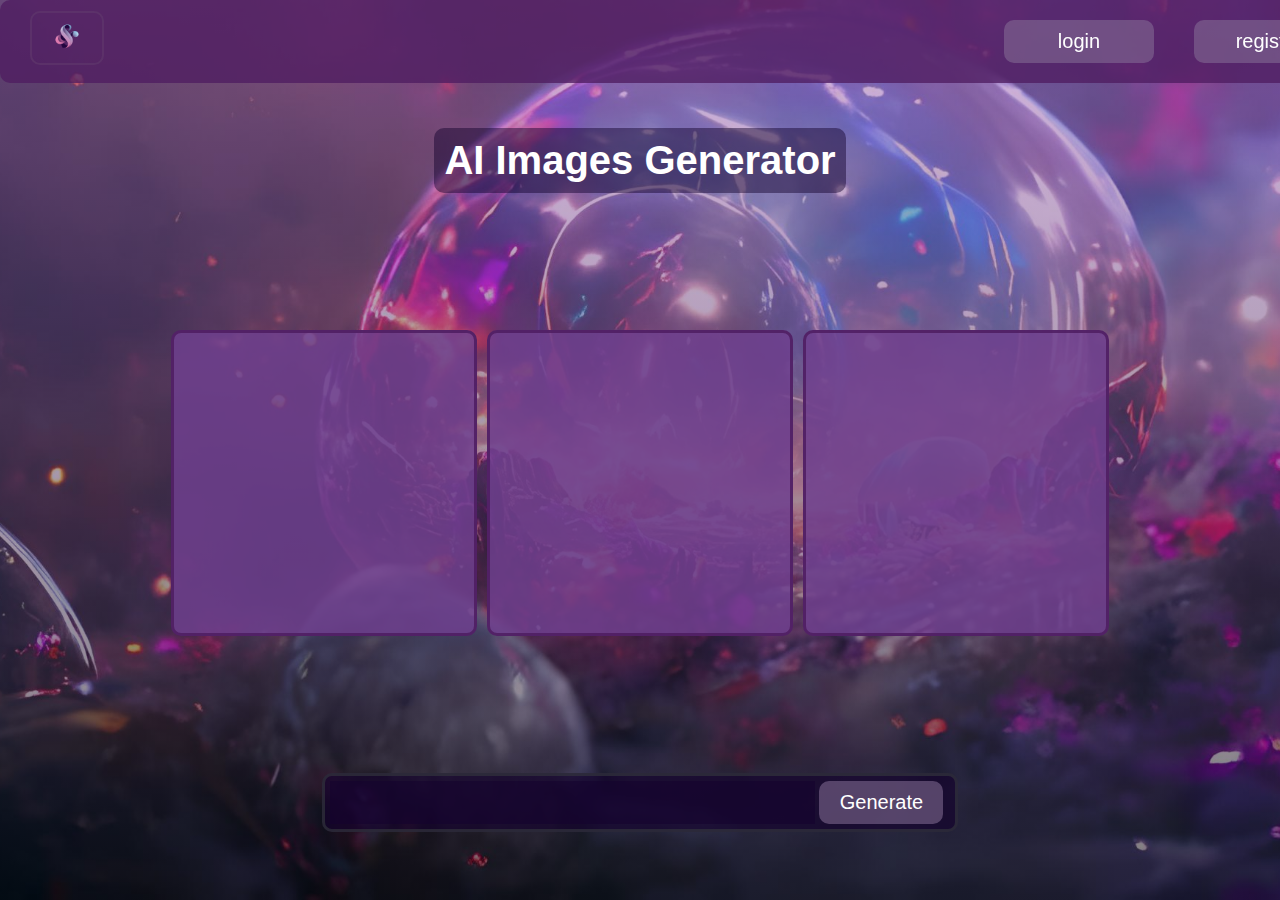
<file: index0.html>
<!DOCTYPE html>
<html lang="en">
<head>
    <meta charset="UTF-8">
    <link rel="stylesheet" href="style.css">
    <title>Document</title>
    <header>
        <a href="index0.html">
            <img src="logo.png" alt="Logo" class="logo">
        </a>
        <a class="login" href="login.html">
            <button id="loginButton">login</button>
        </a>
        <a class="register" href="register.html">
            <button id="registerButton">register</button>
        </a>
    </header>
</head>
<body>
    <!-- title of the project -->
    <h2>AI Images Generator</h2>
    <!-- result of images -->
    <div class="images">
        <div></div>
        <div></div>
        <div></div>
    </div>
    <!-- button to generate images -->
    <div class="prompt">
        <input id="inp" type="text">
        <button onclick="getImage()">Generate</button>
    </div>
        <script src="script.js"></script>
</body>
</html>
</file>
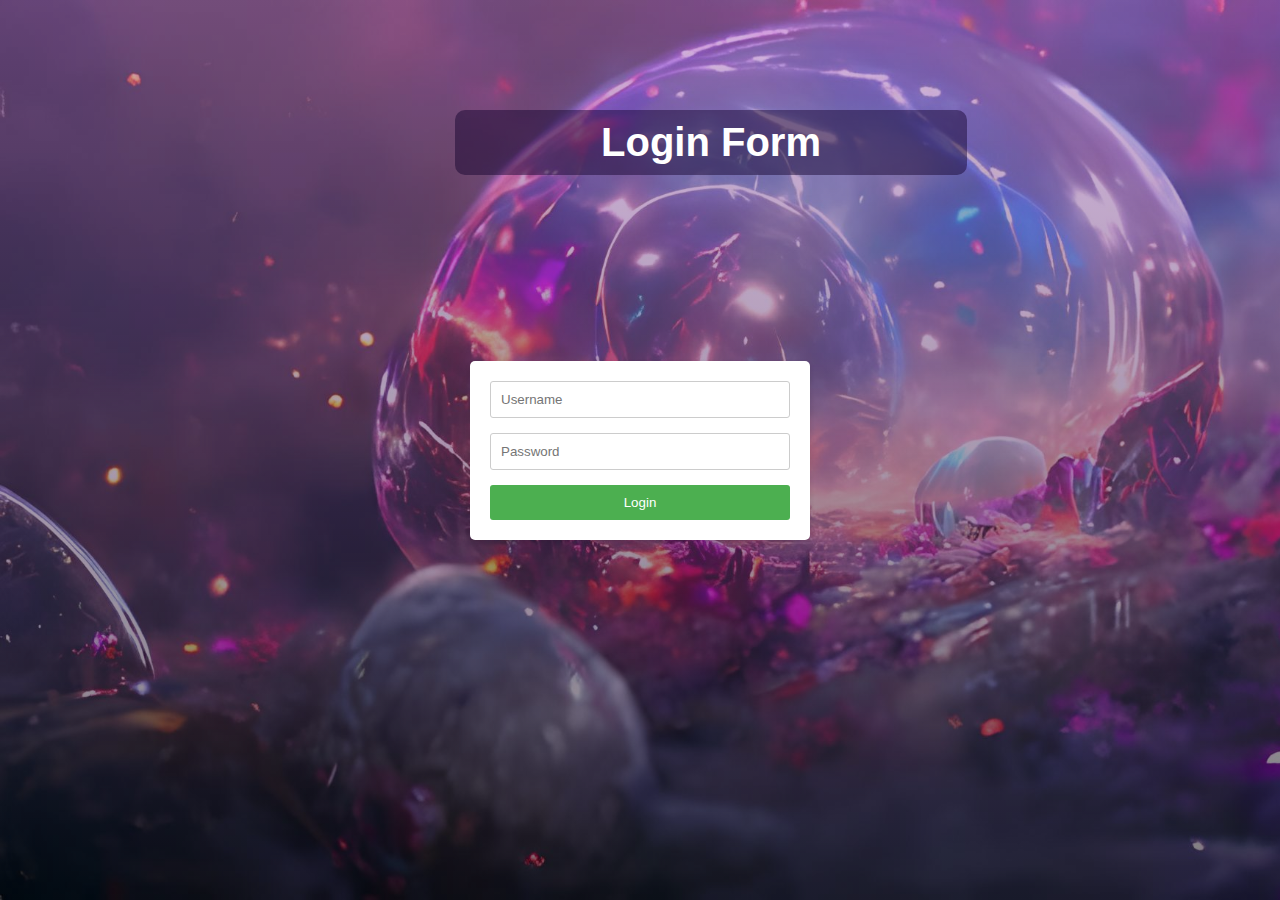
<file: login.html>
<!DOCTYPE html>
<html lang="en">
<head>
    <meta charset="UTF-8">
    <meta name="viewport" content="width=device-width, initial-scale=1.0">
    <title>Login Form</title>
    <style>
        body {
            background-image: url('image.jpg');
            background-image: -webkit-gradient(linear, left top, left bottom, from(rgba(171, 107, 195, 0.5)), to(rgba(0, 0, 0, 0.5))), url('image.jpg');
            background-size: cover;
            font-family: Arial, sans-serif;
            background-color: #f4f4f4;
            display: flex;
            justify-content: center;
            align-items: center;
            height: 100vh;
            margin: 0; /* Remove default margin */
            padding: 0; /* Remove default padding */
        }

        header {
            position: absolute;
            top: 0;
            left: 0;
            width: 40%;
            color: #fff;
            padding: 10px 455px;
            text-align: center;
        }

        header h1 {
            margin-top: 100px;
            background-color: rgba(20, 2, 45, 0.467);
            padding: 10px;
            border-radius: 10px;
            color: white;
            font-size: 40px;
        }

        #loginForm {
            width: 300px;
            padding: 20px;
            background-color: #fff;
            border-radius: 5px;
            box-shadow: 0 2px 5px rgba(0, 0, 0, 0.1);
        }

        input[type="text"],
        input[type="password"] {
            width: 100%;
            padding: 10px;
            margin-bottom: 15px;
            border: 1px solid #ccc;
            border-radius: 3px;
            box-sizing: border-box;
        }

        button {
            width: 100%;
            padding: 10px;
            background-color: #4caf50;
            color: #fff;
            border: none;
            border-radius: 3px;
            cursor: pointer;
        }

        button:hover {
            background-color: #45a049;
        } 
    </style>
</head>
<body>
    <header>
        <h1>Login Form</h1>
    </header>
    <div id="loginForm">
        <form action="login.php" method="post">
            <input type="text" name="username" placeholder="Username">
            <input type="password" name="password" placeholder="Password">
            <button type="submit">Login</button>
        </form>
    </div>
</body>
</html>
</file>
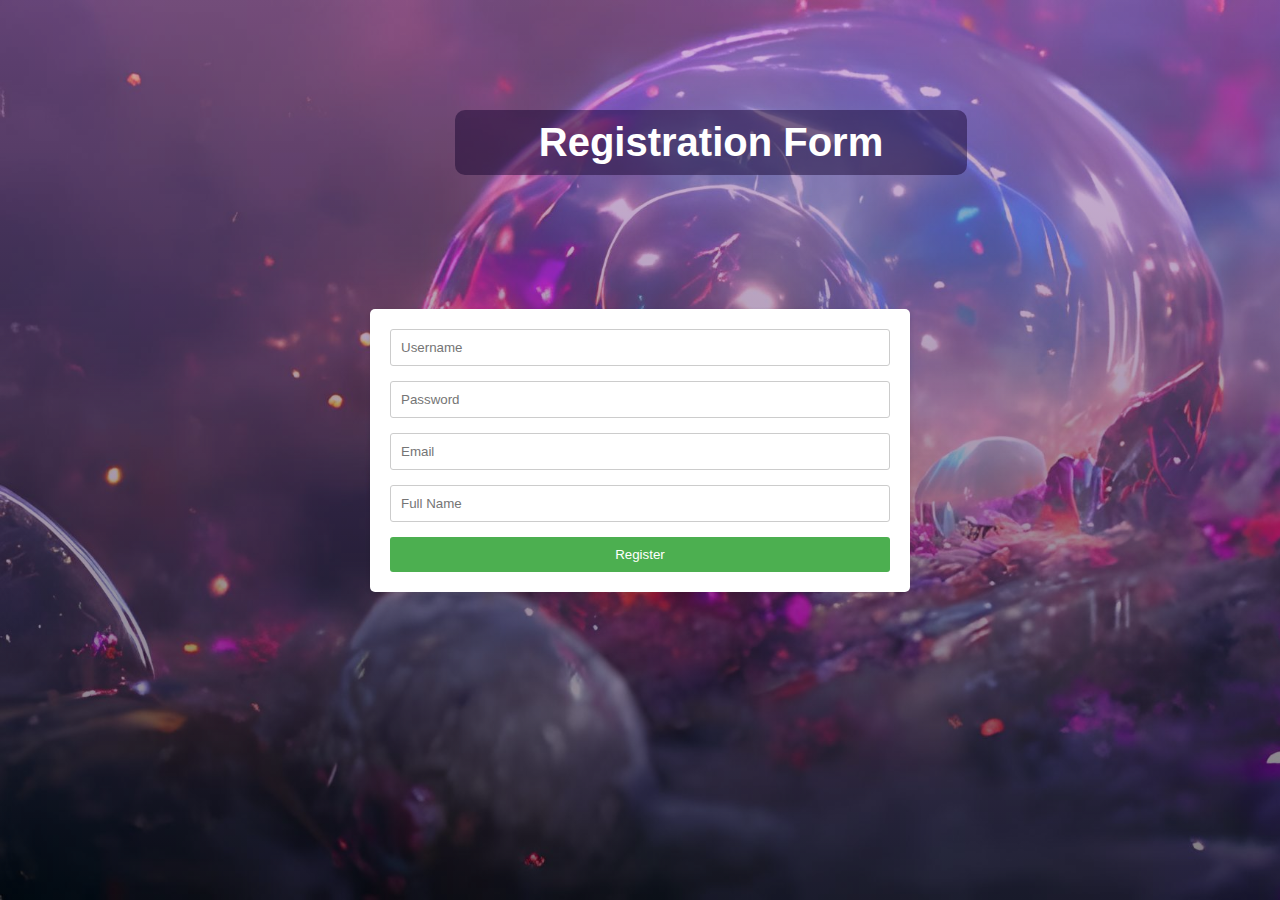
<file: register.html>
<!DOCTYPE html>
<html lang="en">
<head>
    <meta charset="UTF-8">
    <meta name="viewport" content="width=device-width, initial-scale=1.0">
    <title>Registration Form</title>
    <style>
        body {
            background-image: url('image.jpg');
            background-image: -webkit-gradient(linear, left top, left bottom, from(rgba(171, 107, 195, 0.5)), to(rgba(0, 0, 0, 0.5))), url('image.jpg');
            background-size: cover;
            font-family: Arial, sans-serif;
            background-color: #f4f4f4;
            display: flex;
            justify-content: center;
            align-items: center;
            height: 100vh;
            margin: 0; /* Remove default margin */
            padding: 0; /* Remove default padding */
        }

        header {
            position: absolute;
            top: 0;
            left: 0;
            width: 40%;
            color: #fff;
            padding: 10px 455px;
            text-align: center;
        }

        header h1 {
            margin-top: 100px;
            background-color: rgba(20, 2, 45, 0.467);
            padding: 10px;
            border-radius: 10px;
            color: white;
            font-size: 40px;
        }

        #registrationForm {
            width: 500px;
            padding: 20px;
            background-color: #fff;
            border-radius: 5px;
            box-shadow: 0 2px 5px rgba(0, 0, 0, 0.1);
        }

        input[type="text"],
        input[type="password"],
        input[type="email"] {
            width: 100%;
            padding: 10px;
            margin-bottom: 15px;
            border: 1px solid #ccc;
            border-radius: 3px;
            box-sizing: border-box;
        }

        button {
            width: 100%;
            padding: 10px;
            background-color: #4caf50;
            color: #fff;
            border: none;
            border-radius: 3px;
            cursor: pointer;
        }

        button:hover {
            background-color: #45a049;
        }
    </style>
</head>
<body>
    <header>
        <h1>Registration Form</h1>
    </header>
    <div id="registrationForm">
        <form action="register.php" method="post">
            <input type="text" name="username" placeholder="Username">
            <input type="password" name="password" placeholder="Password">
            <input type="email" name="email" placeholder="Email">
            <input type="text" name="fullname" placeholder="Full Name">
            <button type="submit">Register</button>
        </form>
    </div>
</body>
</html>
</file>
<file: style.css>
*{
    padding: 0;
    margin: 0;
    font-family: sans-serif;
}
header {
    background-color: #4e1c60c6;
    padding: 10px 10px;
    text-align: center;
    color: white;
    font-size: 30px;
    border-radius: 10px;
    display: flex;
    flex-direction: row;
    align-items: center;
    width: 100%;
    position: fixed;
    top: 0;
    left: 0;
    z-index: 999; /* Ensure the header appears above other content */
}
.logo {
    width: 70px; /* Adjust the width as needed */
    height: 50px; /* Maintain aspect ratio */
    margin-left: 20px; /* Adjust margin as needed */
    margin-right: 900px; /* Adjust margin as needed */
    border-radius: 10px; /* Add border radius for rounded corners */
    border: 2px solid#603a6c99  ; /* Add border with white color */
    transition: transform 0.3s ease; /* Add transition effect for smooth hover */
}

.logo:hover {
    transform: scale(1.1); /* Scale up the logo slightly on hover */
}
/* Add a margin to the button to separate it from the header */
header button {
    background-color: #8671988c;
    cursor: pointer;
    width: 150px;
    border-radius: 10px;
    padding: 10px;
    border: none;
    font-size: 20px;
    color: white;
    margin: 10px;
    transition: background-color 0.3s ease; /* Add transition effect for smooth hover */
}
/* Add margin-left: auto; to move the second button to the right */
header button:first-child {
    margin-left: auto;
    margin-right: 3px;
    row-gap: 2px;  
    transition: transform 0.3s ease;
}
/* Add margin-right: 20px; to the second button to separate it from the first button */ 
header button:last-child {
    margin-right: 40px;
    transition: transform 0.3s ease;
}  
/* Add hover effect to the button */
button:hover {
    background-color: #d1b3dc;
    transform: scale(1.1);
} 
body{
    /* Add background image */
    background-image: url('image.jpg');
    background-image: -webkit-gradient(linear, left top, left bottom, from(rgba(171, 107, 195, 0.5)), to(rgba(0, 0, 0, 0.5))), url('image.jpg');
    /* Set background size to cover entire page */
    background-size: cover;
    /* Center the background image */
    background-position: center;
    /* Ensure the image is fixed so it doesn't scroll with the content */
    background-attachment: fixed;
    display: flex;
    flex-direction: column;
    align-items: center;
    justify-content: space-around;
    height: 100vh;
}
.container {
    margin-top: 100px;
    text-align: center;
}

h1 {
    margin-top: 60px;
    background-color: rgba(20, 2, 45, 0.467);
    padding: 10px;
    border-radius: 10px;
    color: white;
    font-size: 40px;
    max-width: 80%; /* Limit the width of the heading to improve readability */
    margin: 0 auto; /* Center the heading horizontally */
}

p {
    margin: 20px auto; /* Adjust the margin for better alignment */
    background-color: rgba(20, 2, 45, 0.467);
    padding: 10px;
    border-radius: 10px;
    color: white;
    font-size: 20px;
    max-width: 80%; /* Limit the width of the paragraph to improve readability */
}

.landing_page_image {
    width: 100%; /* Adjust the width of the image to fill its container */
    max-width: 500px; /* Limit the maximum width of the image */
    height: auto; /* Maintain the aspect ratio of the image */
    border-radius: 10px;
    border: 3px solid #4e1c60d5;
    margin-top: 10px; /* Add margin to separate the image from other elements */
    box-shadow: 0 4px 8px rgba(0, 0, 0, 0.1); /* Add a subtle shadow for depth */
}
h2{
    margin-top: 60px;
    background-color: rgba(20, 2, 45, 0.467);
    padding: 10px;
    border-radius: 10px;
    color: white;
    font-size: 40px;
}
.prompt{
    background-color: rgba(20, 2, 45, 0.666);
    padding: 5px;
    width: 620px;
    border: 3px solid #36383da2;
    border-radius: 10px;
}
input, button{
    padding: 10px;
    border: none;
    font-size: 20px;
    color: white;
}
input{
    background-color: rgba(20, 2, 45, 0.547);
    width: 75%;
    outline: none;
}
button{
    background-color: #8671988c;
    cursor: pointer;
    width: 20%;
    border-radius: 10px;
}
button:hover{
    background-color: #714d7e;
}
.images{
    display: grid;
    grid-template-columns: repeat(3, 1fr);
    gap: 10px;
}
.images div{
    height: 300px;
    background-color: rgba(111, 64, 142, 0.851);
    width: 300px;
    border-radius: 10px;
    border: 3px solid #4e1c60d5;
}
.images div img{
    width: 100%;
}
</file>
